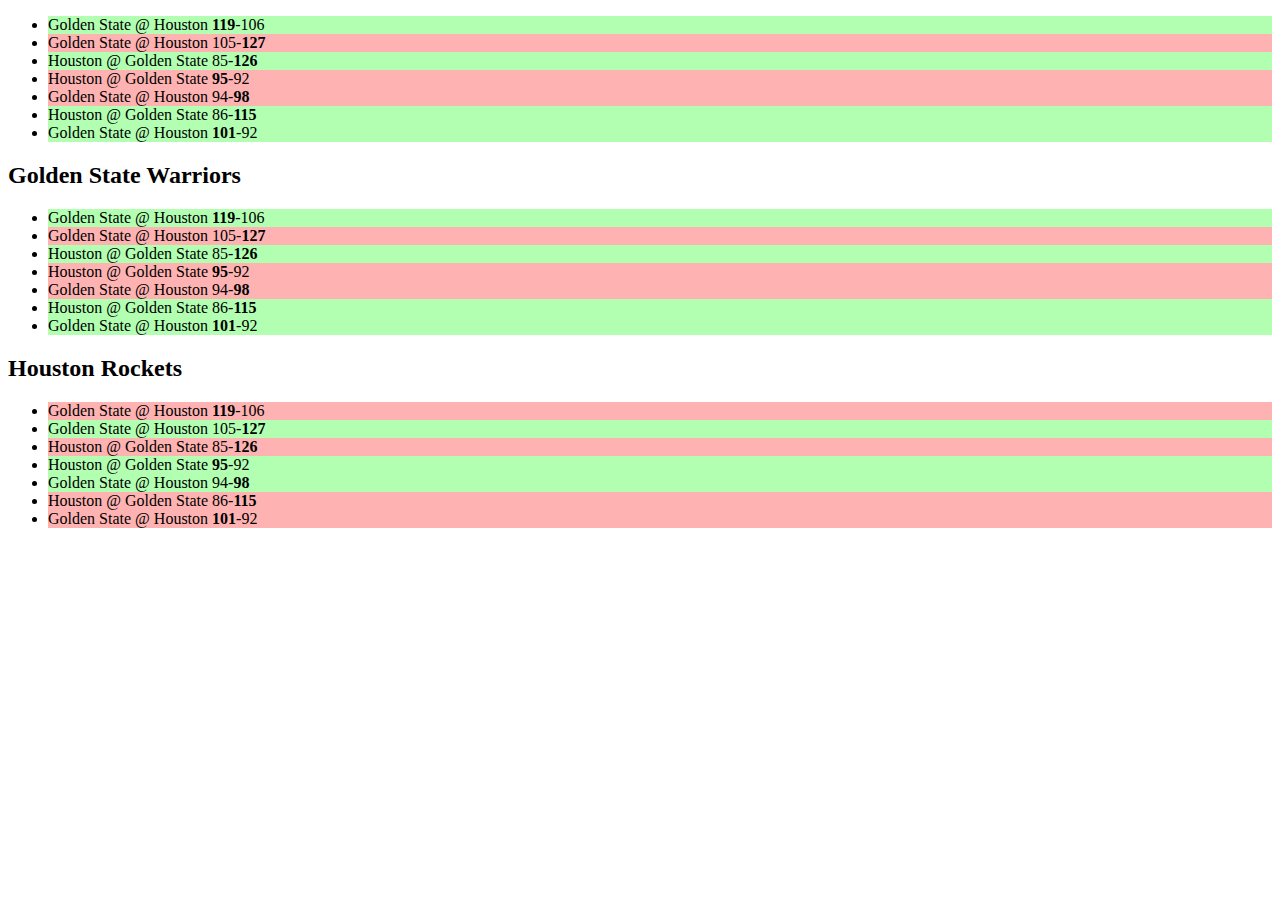
<file: NBA TABLE/index.html>
<!DOCTYPE html>
<html lang="en">

<head>
  <meta charset="UTF-8">
  <meta name="viewport" content="width=device-width, initial-scale=1.0">
  <meta http-equiv="X-UA-Compatible" content="ie=edge">
  <title>NBA Score Table</title>
  <link rel="stylesheet" href="app.css">
</head>

<body>
  <section id="gs">
    <h2>Golden State Warriors</h2>
  </section>
  <section id="hr">
    <h2>Houston Rockets</h2>
  </section>
  <script src="app.js"></script>
</body>

</html>
</file>
<file: NBA TABLE/app.css>
.win {
  background-color: rgba(0, 255, 0, 0.3);
}

.loss {
  background-color: rgba(255, 0, 0, 0.3);
}
</file>
